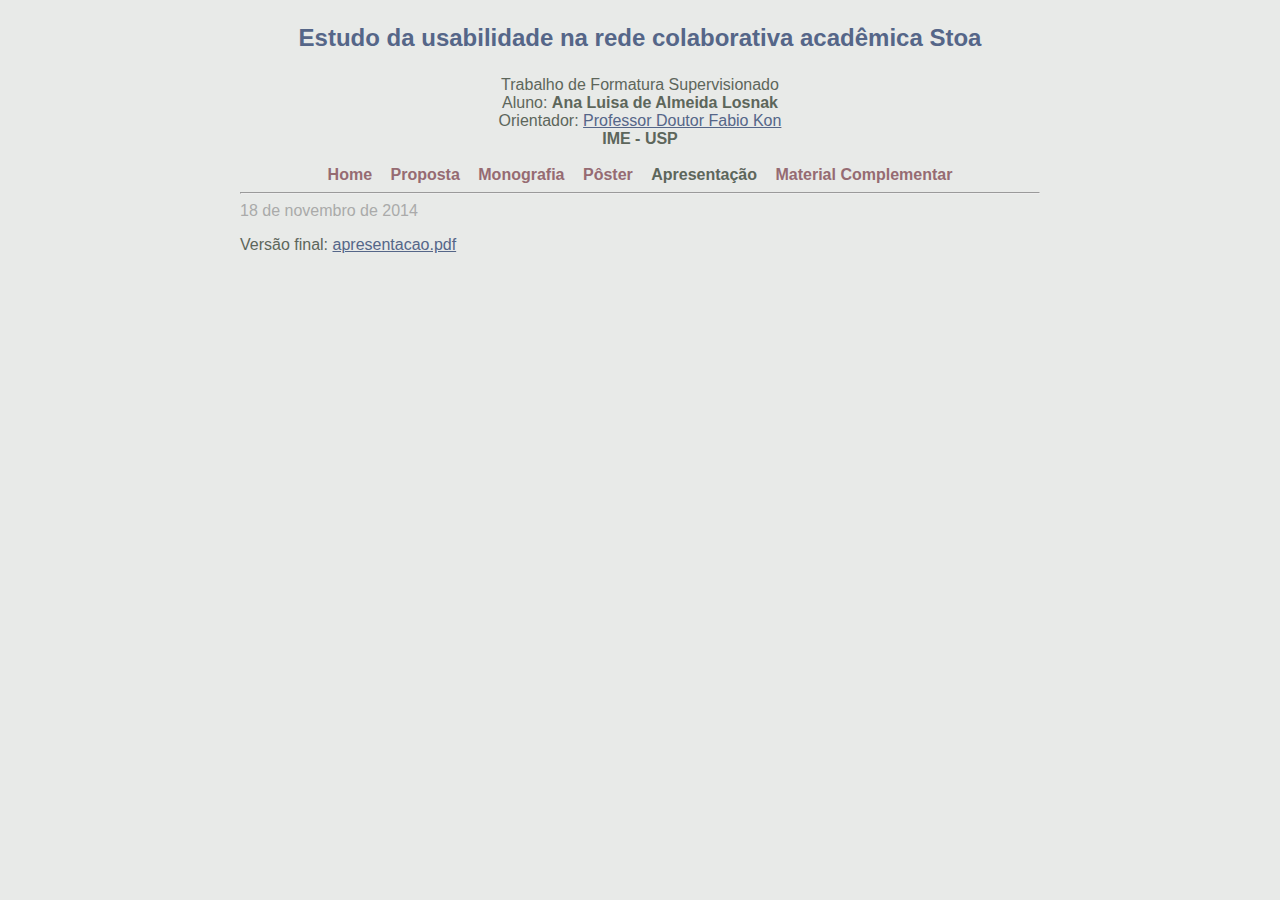
<file: apresentacao.html>
<!DOCTYPE HTML PUBLIC "-//W3C//DTD HTML 4.01 Transitional//EN" "http://www.w3.org/TR/html4/loose.dtd">
<html xmlns="http://www.w3.org/1999/xhtml" xml:lang="pt-br" lang="pt-br" dir="ltr" slick-uniqueid="3"><head><meta http-equiv="Content-Type" content="text/html; charset=UTF-8">
    <html>
      <head>
        <title>Ana Luisa Losnak</title>
        <link rel="stylesheet" href="styles.css" type="text/css" media="screen">
      </head>
      <body>
        <div class="top">
          <h3>Estudo da usabilidade na rede colaborativa acadêmica Stoa</h3>
          Trabalho de Formatura Supervisionado<br>
          Aluno: <span class="h"> Ana Luisa de Almeida Losnak<br></span>
          Orientador: <a href="www.ime.usp.br/~kon/"> Professor Doutor Fabio Kon<br></a>
          <span class="h"> IME - USP<br></span>

          <br>
          <div id="menu">
            <a href="mac0499.html" >Home</a>
            <a href="proposta.html" >Proposta</a>
            <a href="monografia.html" >Monografia</a>
            <a href="poster.html" >Pôster</a>
            <span class="vis">Apresentação</span>
            <a href="extra.html" >Material Complementar</a>
          </div>
        </div>

        <div class="center">
          <hr>
          <span class="date">18 de novembro de 2014</span><br>
          <!-- <p>Versão preliminar: <a href="monografia-pre.pdf" >monografia-pre.pdf</a></p> -->
          <p>Versão final: <a href="apresentacao.pdf">apresentacao.pdf</a></p>
        </div>

      </body>
    </html>
</file>
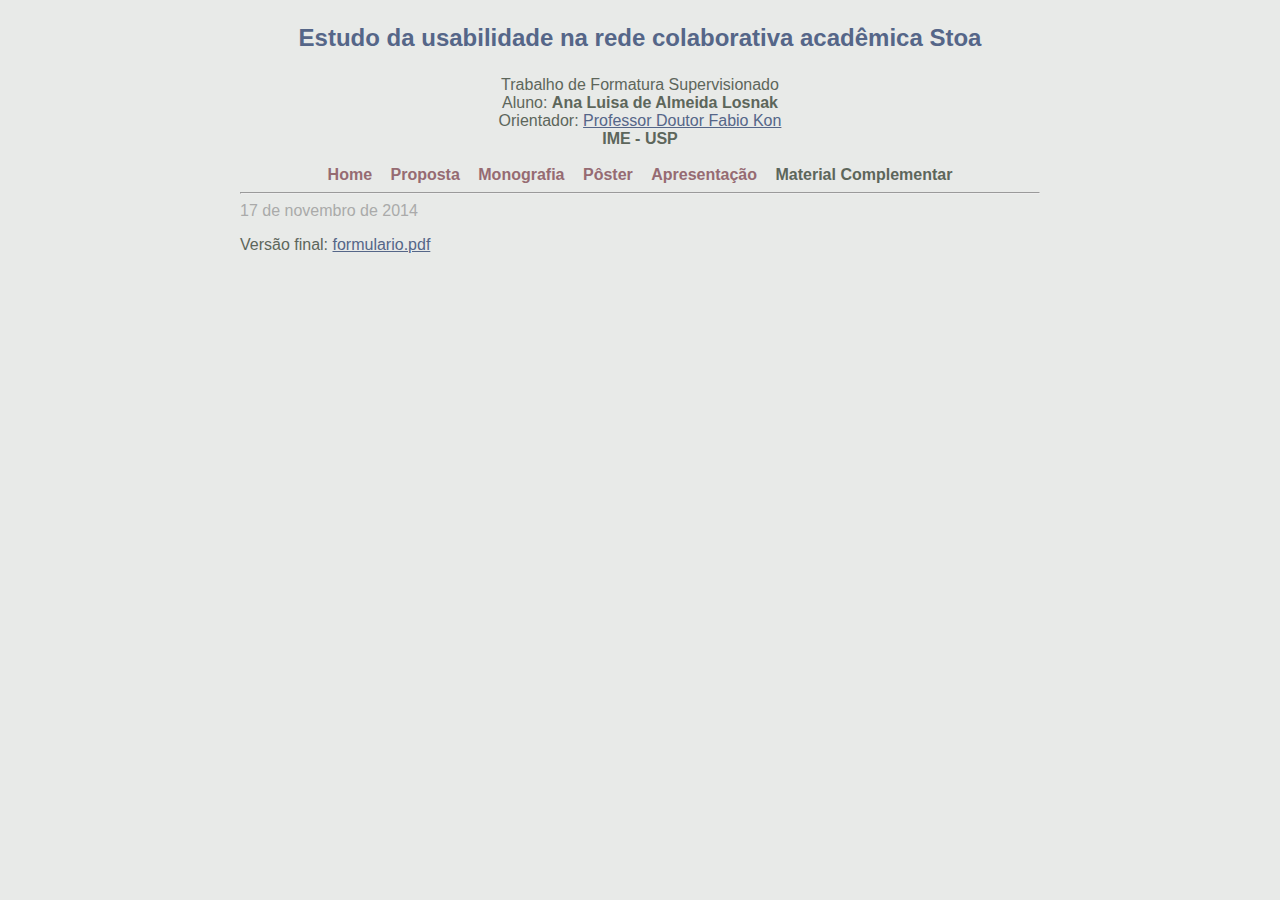
<file: extra.html>
<!DOCTYPE HTML PUBLIC "-//W3C//DTD HTML 4.01 Transitional//EN" "http://www.w3.org/TR/html4/loose.dtd">
<html xmlns="http://www.w3.org/1999/xhtml" xml:lang="pt-br" lang="pt-br" dir="ltr" slick-uniqueid="3"><head><meta http-equiv="Content-Type" content="text/html; charset=UTF-8">
    <html>
      <head>
        <title>Ana Luisa Losnak</title>
        <link rel="stylesheet" href="styles.css" type="text/css" media="screen">
      </head>
      <body>
        <div class="top">
          <h3>Estudo da usabilidade na rede colaborativa acadêmica Stoa</h3>
          Trabalho de Formatura Supervisionado<br>
          Aluno: <span class="h"> Ana Luisa de Almeida Losnak<br></span>
          Orientador: <a href="www.ime.usp.br/~kon/"> Professor Doutor Fabio Kon<br></a>
          <span class="h"> IME - USP<br></span>

          <br>
          <div id="menu">
            <a href="mac0499.html" >Home</a>
            <a href="proposta.html" >Proposta</a>
            <a href="monografia.html" >Monografia</a>
            <a href="poster.html" >Pôster</a>
            <a href="apresentacao.html" >Apresentação</a>
            <span class="vis">Material Complementar</span>
          </div>
        </div>

        <div class="center">
          <hr>
          <span class="date">17 de novembro de 2014</span><br>
          <!-- <p>Versão preliminar: <a href="monografia-pre.pdf" >monografia-pre.pdf</a></p> -->
          <p>Versão final: <a href="formulario.pdf">formulario.pdf</a></p>
        </div>

      </body>
    </html>
</file>
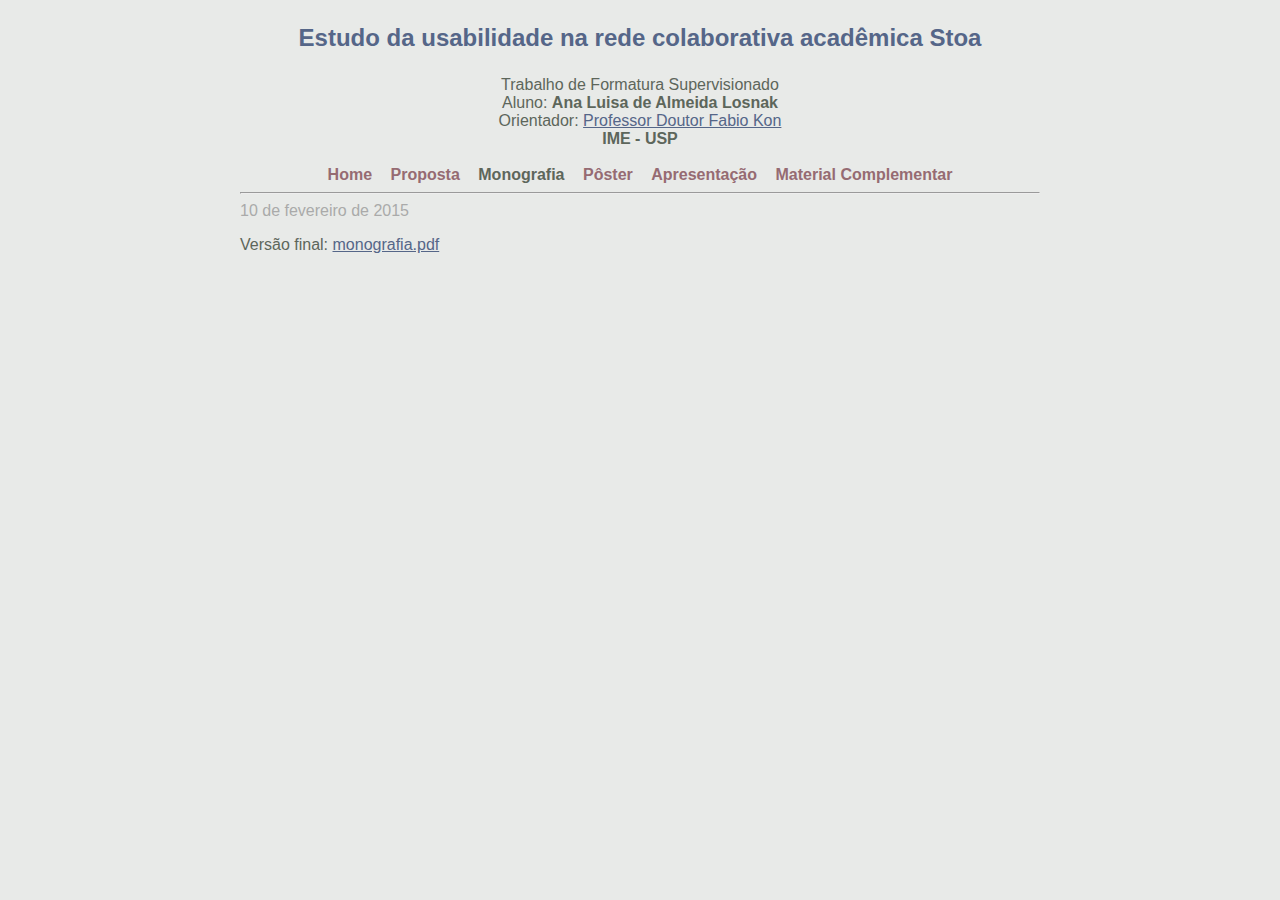
<file: monografia.html>
﻿<!DOCTYPE HTML PUBLIC "-//W3C//DTD HTML 4.01 Transitional//EN" "http://www.w3.org/TR/html4/loose.dtd">
<html xmlns="http://www.w3.org/1999/xhtml" xml:lang="pt-br" lang="pt-br" dir="ltr" slick-uniqueid="3"><head><meta http-equiv="Content-Type" content="text/html; charset=UTF-8">
    <html>
      <head>
        <title>Ana Luisa Losnak</title>
        <link rel="stylesheet" href="styles.css" type="text/css" media="screen">
      </head>
      <body>
        <div class="top">
          <h3>Estudo da usabilidade na rede colaborativa acadêmica Stoa</h3>
          Trabalho de Formatura Supervisionado<br>
          Aluno: <span class="h"> Ana Luisa de Almeida Losnak<br></span>
          Orientador: <a href="www.ime.usp.br/~kon/"> Professor Doutor Fabio Kon<br></a>
          <span class="h"> IME - USP<br></span>

          <br>
          <div id="menu">
            <a href="mac0499.html" >Home</a>
            <a href="proposta.html" >Proposta</a>
            <span class="vis">Monografia</span>
            <a href="poster.html" >Pôster</a>
            <a href="apresentacao.html" >Apresentação</a>
            <a href="extra.html" >Material Complementar</a>
          </div>
        </div>

        <div class="center">
          <hr>
          <span class="date">10 de fevereiro de 2015</span><br>
          <!-- <p>Versão preliminar: <a href="monografia-pre.pdf" >monografia-pre.pdf</a></p> -->
          <p>Versão final: <a href="monografia.pdf">monografia.pdf</a></p>
        </div>

      </body>
    </html>
</file>
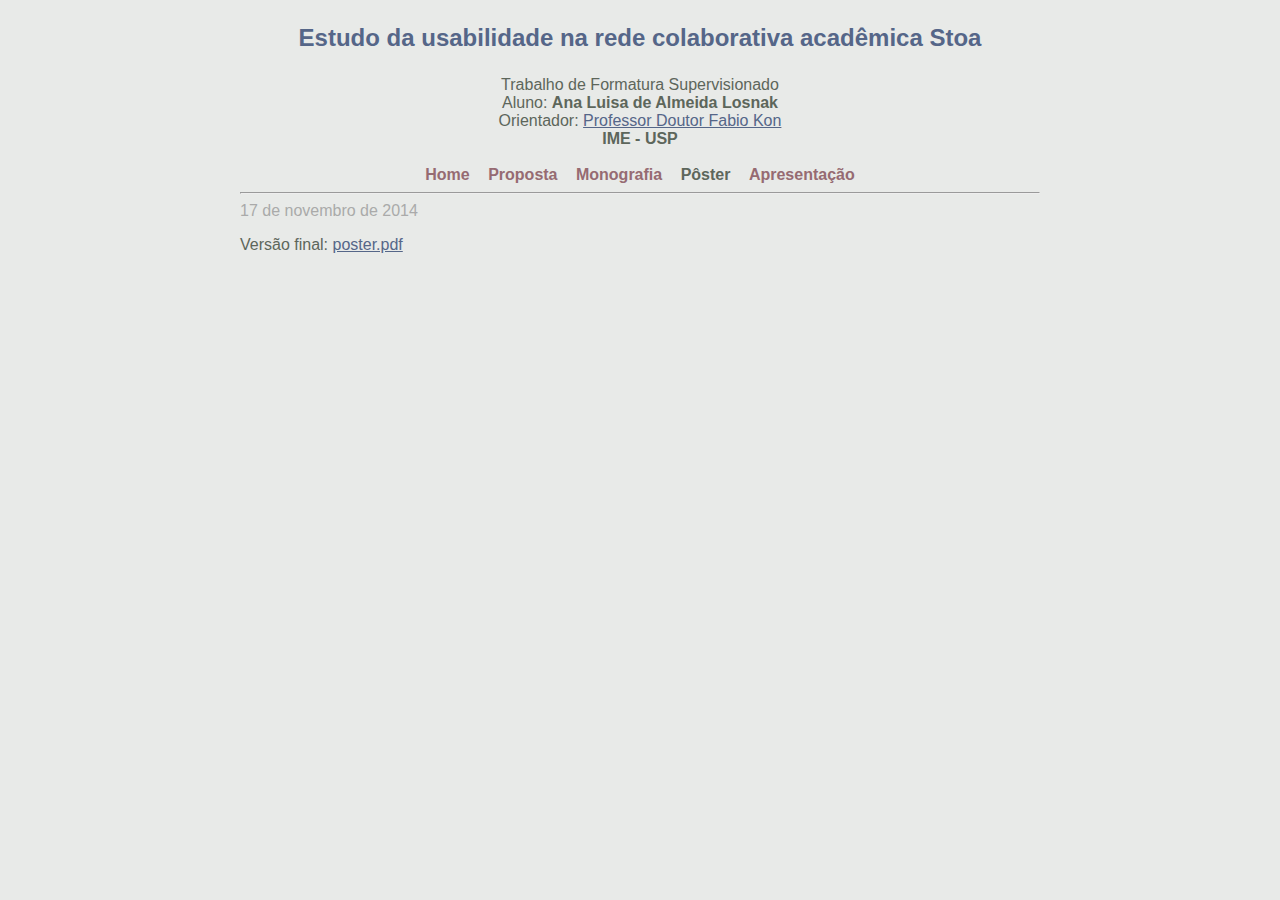
<file: poster.html>
<!DOCTYPE HTML PUBLIC "-//W3C//DTD HTML 4.01 Transitional//EN" "http://www.w3.org/TR/html4/loose.dtd">
<html xmlns="http://www.w3.org/1999/xhtml" xml:lang="pt-br" lang="pt-br" dir="ltr" slick-uniqueid="3"><head><meta http-equiv="Content-Type" content="text/html; charset=UTF-8">
    <html>
      <head>
        <title>Ana Luisa Losnak</title>
        <link rel="stylesheet" href="styles.css" type="text/css" media="screen">
      </head>
      <body>
        <div class="top">
          <h3>Estudo da usabilidade na rede colaborativa acadêmica Stoa</h3>
          Trabalho de Formatura Supervisionado<br>
          Aluno: <span class="h"> Ana Luisa de Almeida Losnak<br></span>
          Orientador: <a href="www.ime.usp.br/~kon/"> Professor Doutor Fabio Kon<br></a>
          <span class="h"> IME - USP<br></span>

          <br>
          <div id="menu">
            <a href="index.html" >Home</a>
            <a href="proposta.html" >Proposta</a>
            <a href="monografia.html" >Monografia</a>
            <span class="vis">Pôster</span>
            <a href="apresentacao.html" >Apresentação</a>
          </div>
        </div>

        <div class="center">
          <hr>
          <span class="date">17 de novembro de 2014</span><br>
          <!-- <p>Versão preliminar: <a href="monografia-pre.pdf" >monografia-pre.pdf</a></p> -->
          <p>Versão final: <a href="poster.pdf">poster.pdf</a></p>
        </div>

      </body>
    </html>
</file>
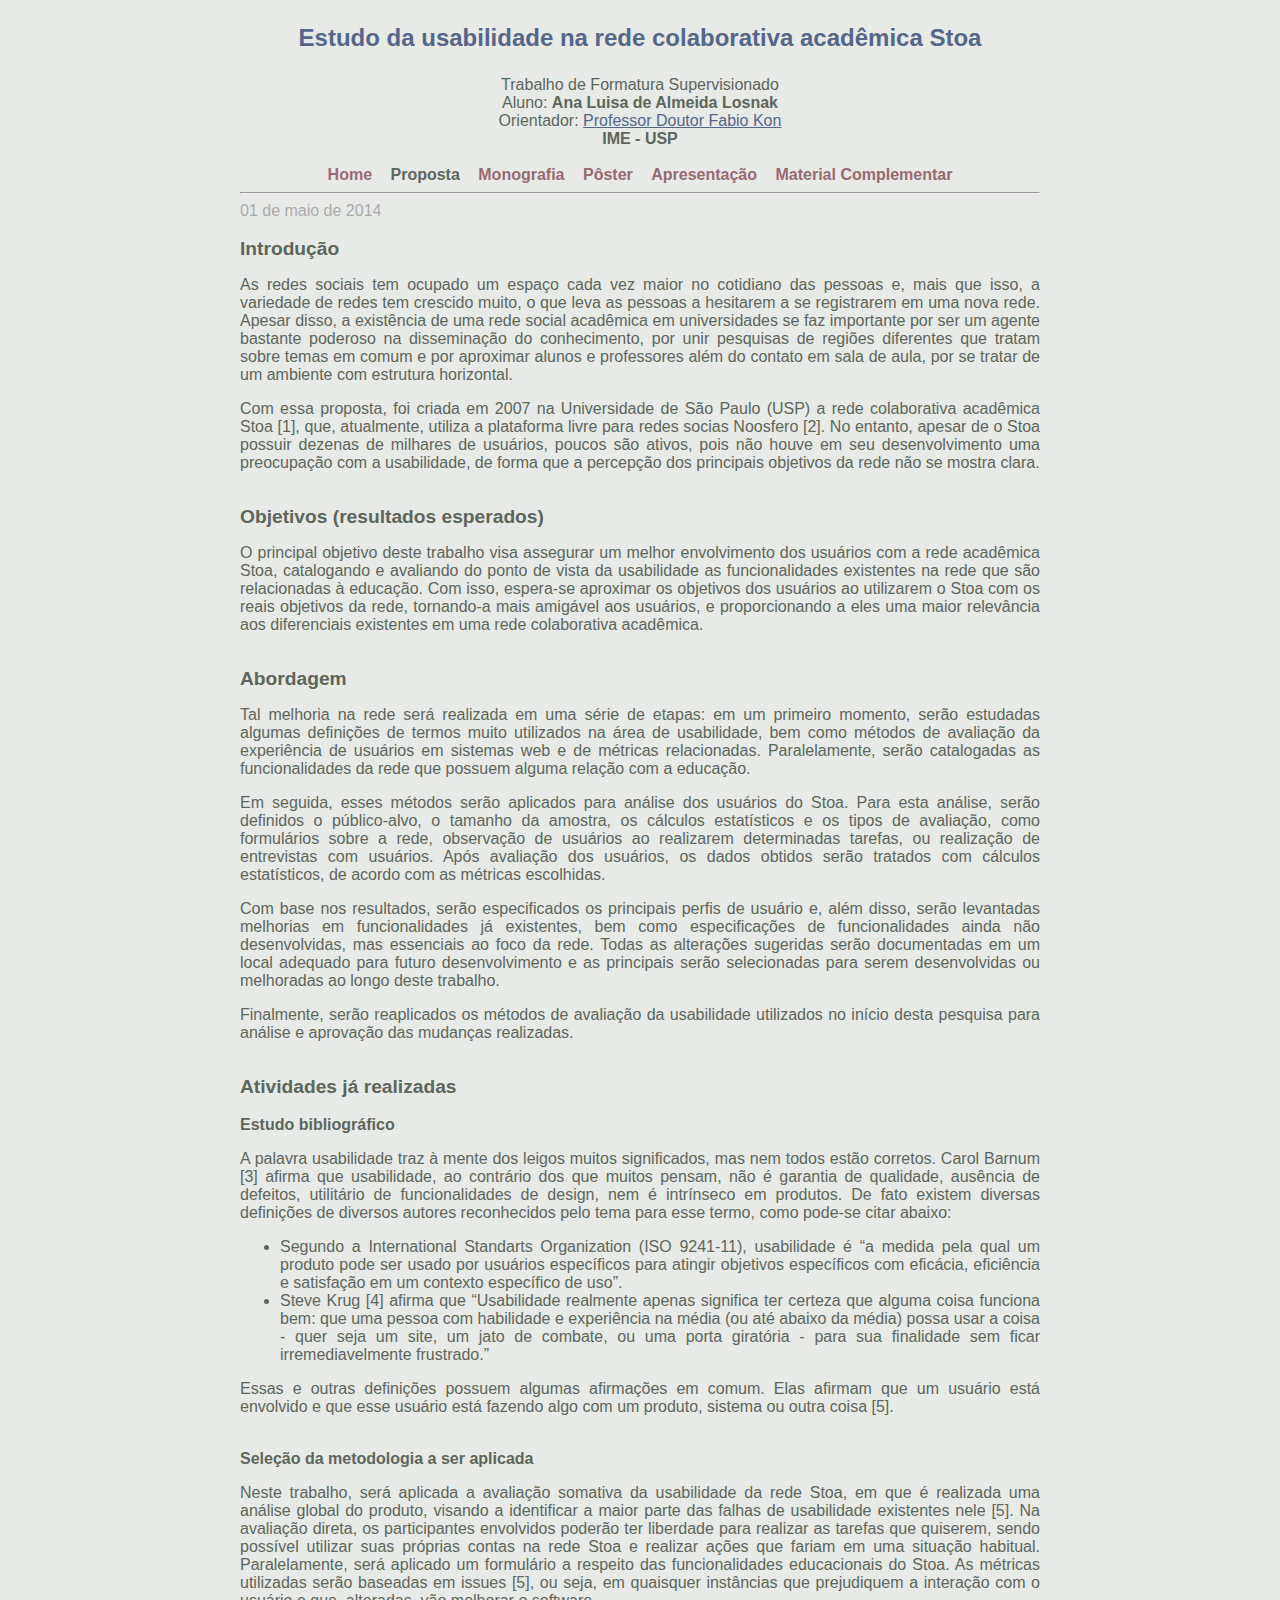
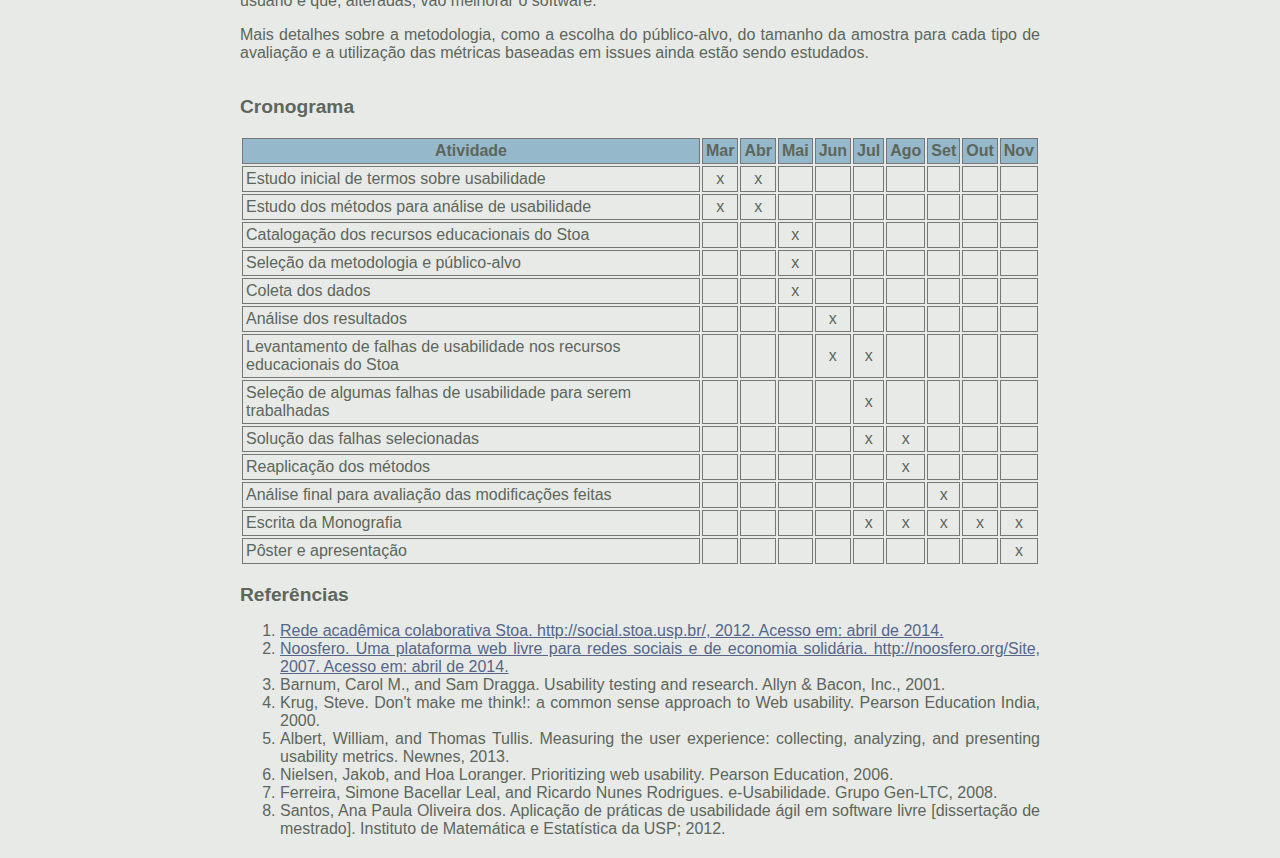
<file: proposta.html>
<!DOCTYPE HTML PUBLIC "-//W3C//DTD HTML 4.01 Transitional//EN" "http://www.w3.org/TR/html4/loose.dtd">
<html xmlns="http://www.w3.org/1999/xhtml" xml:lang="pt-br" lang="pt-br" dir="ltr" slick-uniqueid="3"><head><meta http-equiv="Content-Type" content="text/html; charset=UTF-8">
    <html>
       <head>
        <title>Ana Luisa Losnak</title>
        <link rel="stylesheet" href="styles.css" type="text/css" media="screen">
      </head>
      <body>
        <div class="top">
          <h3>Estudo da usabilidade na rede colaborativa acadêmica Stoa</h3>
          Trabalho de Formatura Supervisionado<br>
          Aluno: <span class="h"> Ana Luisa de Almeida Losnak<br></span>
          Orientador: <a href="www.ime.usp.br/~kon/"> Professor Doutor Fabio Kon<br></a>
          <span class="h"> IME - USP<br></span>

          <br>
          <div id="menu">
            <a href="mac0499.html" >Home</a>
            <span class="vis">Proposta</span>
            <a href="monografia.html" >Monografia</a>
            <a href="poster.html" >Pôster</a>
            <a href="apresentacao.html" >Apresentação</a>
            <a href="extra.html" >Material Complementar</a>
          </div>
        </div>

        <div class="center">
          <hr>
          <span class="date">01 de maio de 2014</span><br><br>

          <span class="header">Introdução</span>
          <p>As redes sociais tem ocupado um espaço cada vez maior no cotidiano das pessoas e, mais que isso, a variedade de redes tem crescido muito, o que leva as pessoas a hesitarem a se registrarem em uma nova rede. Apesar disso, a existência de uma rede social acadêmica em universidades se faz importante por ser um agente bastante poderoso na disseminação do conhecimento, por unir pesquisas de regiões diferentes que tratam sobre temas em comum e por aproximar alunos e professores além do contato em sala de aula, por se tratar de um ambiente com estrutura horizontal.</p>
          <p>Com essa proposta, foi criada em 2007 na Universidade de São Paulo (USP) a rede colaborativa acadêmica Stoa [1], que, atualmente, utiliza a plataforma livre para redes socias Noosfero [2]. No entanto, apesar de o Stoa possuir dezenas de milhares de usuários, poucos são ativos, pois não houve em seu desenvolvimento uma preocupação com a usabilidade, de forma que a percepção dos principais objetivos da rede não se mostra clara.</p>

          <br><span class="header">Objetivos (resultados esperados)</span>
          <p>O principal objetivo deste trabalho visa assegurar um melhor envolvimento dos usuários com a rede acadêmica Stoa, catalogando e avaliando do ponto de vista da usabilidade as funcionalidades existentes na rede que são relacionadas à educação. Com isso, espera-se aproximar os objetivos dos usuários ao utilizarem o Stoa com os reais objetivos da rede, tornando-a mais amigável aos usuários, e proporcionando a eles uma maior relevância aos diferenciais existentes em uma rede colaborativa acadêmica.</p>

          <br><span class="header">Abordagem</span><br>
          <p>Tal melhoria na rede será realizada em uma série de etapas: em um primeiro momento, serão estudadas algumas definições de termos muito utilizados na área de usabilidade, bem como métodos de avaliação da experiência de usuários em sistemas web e de métricas relacionadas. Paralelamente, serão catalogadas as funcionalidades da rede que possuem alguma relação com a educação.</p>
          <p>Em seguida, esses métodos serão aplicados para análise dos usuários do Stoa. Para esta análise, serão definidos o público-alvo, o tamanho da amostra, os cálculos estatísticos e os tipos de avaliação, como formulários sobre a rede, observação de usuários ao realizarem determinadas tarefas, ou realização de entrevistas com usuários. Após avaliação dos usuários, os dados obtidos serão tratados com cálculos estatísticos, de acordo com as métricas escolhidas.</p>
          <p>Com base nos resultados, serão especificados os principais perfis de usuário e, além disso, serão levantadas melhorias em funcionalidades já existentes, bem como especificações de funcionalidades ainda não desenvolvidas, mas essenciais ao foco da rede. Todas as alterações sugeridas serão documentadas em um local adequado para futuro desenvolvimento e as principais serão selecionadas para serem desenvolvidas ou melhoradas ao longo deste trabalho.</p>
          <p>Finalmente, serão reaplicados os métodos de avaliação da usabilidade utilizados no início desta pesquisa para análise e aprovação das mudanças realizadas.</p>

          <br><span class="header">Atividades já realizadas</span><br>
          <br><b>Estudo bibliográfico</b></br>
          <p>A palavra usabilidade traz à mente dos leigos muitos significados, mas nem todos estão corretos. Carol Barnum [3] afirma que usabilidade, ao contrário dos que muitos pensam, não é garantia de qualidade, ausência de defeitos, utilitário de funcionalidades de design, nem é intrínseco em produtos. De fato existem diversas definições de diversos autores reconhecidos pelo tema para esse termo, como pode-se citar abaixo:</p>
          <ul>
            <li> Segundo a International Standarts Organization (ISO 9241-11), usabilidade é “a medida pela qual um produto pode ser usado por usuários específicos para atingir objetivos específicos com eficácia, eficiência e satisfação em um contexto específico de uso”.</li>
            <li>Steve Krug [4] afirma que “Usabilidade realmente apenas significa ter certeza que alguma coisa funciona bem: que uma pessoa com habilidade e experiência na média (ou até abaixo da média) possa usar a coisa - quer seja um site, um jato de combate, ou uma porta giratória - para sua finalidade sem ficar irremediavelmente frustrado.”</li>
          </ul>
          <p>Essas e outras definições possuem algumas afirmações em comum. Elas afirmam que um usuário está envolvido e que esse usuário está fazendo algo com um produto, sistema ou outra coisa [5].</p>

          <br><b>Seleção da metodologia a ser aplicada</b></br>
          <p>Neste trabalho, será aplicada a avaliação somativa da usabilidade da rede Stoa, em que é realizada uma análise global do produto, visando a identificar a maior parte das falhas de usabilidade existentes nele [5]. Na avaliação direta, os participantes envolvidos poderão ter liberdade para realizar as tarefas que quiserem, sendo possível utilizar suas próprias contas na rede Stoa e realizar ações que fariam em uma situação habitual. Paralelamente, será aplicado um formulário a respeito das funcionalidades educacionais do Stoa. As métricas utilizadas serão baseadas em issues [5], ou seja, em quaisquer instâncias que prejudiquem a interação com o usuário e que, alteradas, vão melhorar o software.</p>
          <p>Mais detalhes sobre a metodologia, como a escolha do público-alvo, do tamanho da amostra para cada tipo de avaliação e a utilização das métricas baseadas em issues ainda estão sendo estudados.</p>

          <br><span class="header">Cronograma</span><br>
          <br>
          <table id="schedule">
            <thead>
              <th>Atividade</th>
              <th>Mar</th>
              <th>Abr</th>
              <th>Mai</th>
              <th>Jun</th>
              <th>Jul</th>
              <th>Ago</th>
              <th>Set</th>
              <th>Out</th>
              <th>Nov</th>
            </thead>
            <tr>
              <td>Estudo inicial de termos sobre usabilidade</td>
              <td>x</td><td>x</td><td></td><td></td><td></td><td></td><td></td><td></td><td></td>
            </tr>
            <tr>
              <td>Estudo dos métodos para análise de usabilidade</td>
              <td>x</td><td>x</td><td></td><td></td><td></td><td></td><td></td><td></td><td></td>
            </tr>
                      <tr>
               <td>Catalogação dos recursos educacionais do Stoa</td>
              <td></td><td></td><td>x</td><td></td><td></td><td></td><td></td><td></td><td></td>
            </tr>
            <tr>
               <td>Seleção da metodologia e público-alvo</td>
              <td></td><td></td><td>x</td><td></td><td></td><td></td><td></td><td></td><td></td>
            </tr>
            <tr>
               <td>Coleta dos dados</td>
              <td></td><td></td><td>x</td><td></td><td></td><td></td><td></td><td></td><td></td>
            </tr>
            <tr>
               <td>Análise dos resultados</td>
              <td></td><td></td><td></td><td>x</td><td></td><td></td><td></td><td></td><td></td>
            </tr>
            <tr>
               <td>Levantamento de falhas de usabilidade nos recursos educacionais do Stoa</td>
              <td></td><td></td><td></td><td>x</td><td>x</td><td></td><td></td><td></td><td></td>
            </tr>
            <tr>
               <td>Seleção de algumas falhas de usabilidade para serem trabalhadas</td>
              <td></td><td></td><td></td><td></td><td>x</td><td></td><td></td><td></td><td></td>
            </tr>
            <tr>
               <td>Solução das falhas selecionadas</td>
              <td></td><td></td><td></td><td></td><td>x</td><td>x</td><td></td><td></td><td></td>
            </tr>
            <tr>
               <td>Reaplicação dos métodos</td>
              <td></td><td></td><td></td><td></td><td></td><td>x</td><td></td><td></td><td></td>
            </tr>
            <tr>
               <td>Análise final para avaliação das modificações feitas</td>
              <td></td><td></td><td></td><td></td><td></td><td></td><td>x</td><td></td><td></td>
            </tr>
            <tr>
               <td>Escrita da Monografia</td>
              <td></td><td></td><td></td><td></td><td>x</td><td>x</td><td>x</td><td>x</td><td>x</td>
            </tr>
            <tr>
               <td>Pôster e apresentação</td>
              <td></td><td></td><td></td><td></td><td></td><td></td><td></td><td></td><td>x</td>
            </tr>
          </table>

          <br><span class="header">Referências</span>
          <ol>
            <li><a href="http://social.stoa.usp.br/">Rede acadêmica colaborativa Stoa. http://social.stoa.usp.br/, 2012. Acesso em: abril de 2014.</a>
            <li><a href="https://noosfero.org/"> Noosfero. Uma plataforma web livre para redes sociais e de economia solidária. http://noosfero.org/Site, 2007. Acesso em: abril de 2014.</a>
            <li>Barnum, Carol M., and Sam Dragga. Usability testing and research. Allyn &amp; Bacon, Inc., 2001.
            <li>Krug, Steve. Don't make me think!: a common sense approach to Web usability. Pearson Education India, 2000.
            <li>Albert, William, and Thomas Tullis. Measuring the user experience: collecting, analyzing, and presenting usability metrics. Newnes, 2013.
            <li>Nielsen, Jakob, and Hoa Loranger. Prioritizing web usability. Pearson Education, 2006.
            <li>Ferreira, Simone Bacellar Leal, and Ricardo Nunes Rodrigues. e-Usabilidade. Grupo Gen-LTC, 2008.
            <li>Santos, Ana Paula Oliveira dos. Aplicação de práticas de usabilidade ágil em software livre [dissertação de mestrado]. Instituto de Matemática e Estatística da USP; 2012.
          </ol>
        </div>
      </body>
    </html>
</file>
<file: styles.css>
body {
  background-color: #e8eae8;
  color: #5d665b;
  margin: 20px;
  font-family: Arial;
  font-size: medium;
  text-align: justify;
                    }
                    h3 {
                      color: #568;
                      font-size: 1.5em;
                            }
                            .date {
                              color: #aaaaaa;
                              font-size: medium;
                                    }
                                    .h {
                                      font-weight: bold;
                                        }
                                        .header {
                                          font-size: 1.2em;
                                          font-family: Arial;
                                          font-weight: bold;
                                                    }
                                                    .top {
                                                      text-align: center;
                                                      font-family: Arial;
                                                            }
                                                            .center {
                                                              margin-left: auto;
                                                              margin-right: auto;
                                                              width: 50em;
                                                                        }

                                                                        .vis {
                                                                          font-weight: bold;
                                                                          margin: 2px;
                                                                          padding: 5px;
                                                                                    }

                                                                                    #menu a:hover { background: #FFF }
                                                                                    #menu a {
                                                                                      text-decoration: none;
                                                                                      font-weight: bold;
                                                                                      color:#966b72;
                                                                                      margin: 2px;
                                                                                      padding: 5px;
                                                                                                        }

                                                                                                        a {
                                                                                                          /*text-decoration: none;*/
                                                                                                          color: #568;
                                                                                                          /*margin: 2px;*/
                                                                                                          /*padding: 5px;*/
                                                                                                            }

                                                                                                            #schedule {width: 800px}
                                                                                                            #schedule thead {background-color: #96B8CB}
                                                                                                            #schedule tr {margin: 0}
                                                                                                            #schedule td, #schedule th {
                                                                                                              border: 1px solid #777;
                                                                                                              padding: 3px;
                                                                                                              text-align: center;
                                                                                                                  }
                                                                                                                  #schedule tr td:first-child {text-align: left}
</file>
